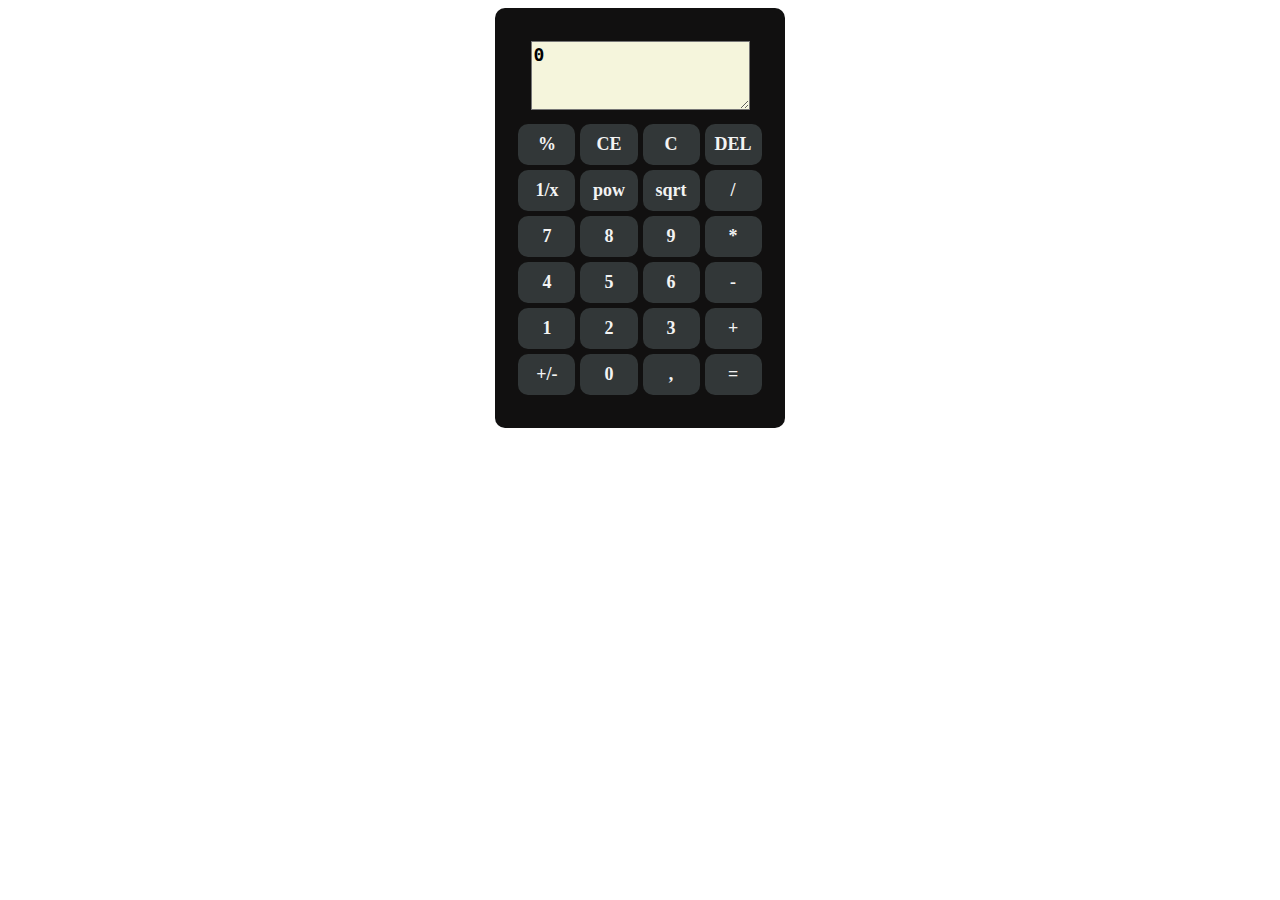
<file: index.html>
<!DOCTYPE html>
<html lang="en">
<head>
    <meta charset="UTF-8">
    <meta http-equiv="X-UA-Compatible" content="IE=edge">
    <meta name="viewport" content="width=device-width, initial-scale=1.0">
    <link rel="stylesheet" href="style.css">
    <script src="./script.js" defer></script>
    
    <title>CALCULATOR</title>
</head>
<body>
    <div class="calculator-body">
        <div class="container">
            <div class="display">
                <textarea name="display" id="display" cols="18" rows="3">0</textarea>
            </div>
            <div class="digits">
                    
                    <div class="button operator">%</div>
                    <div class="button ce">CE</div>
                    <div class="button c">C</div>
                    <div class="button del">DEL</div>
                    <div class="button razlomak">1/x</div>
                    <div class="button kvadrat">pow</div>
                    <div class="button fun">sqrt</div>
                    <div class="button operator">/</div>
                    <div class="button number">7</div>
                    <div class="button number">8</div>
                    <div class="button number">9</div>
                    <div class="button operator">*</div>
                    <div class="button number">4</div>
                    <div class="button number">5</div>
                    <div class="button number">6</div>
                    <div class="button operator">-</div>
                    <div class="button number">1</div>
                    <div class="button number">2</div>
                    <div class="button number">3</div>
                    <div class="button operator">+</div>
                    <div class="button change">+/-</div>
                    <div class="button number">0</div>
                    <div class="button decimal">,</div>                
                    <div class="button equal">=</div>
                   
                    
                    
                    
            </div>
        </div>
    </div>
</body>
</html>
</file>
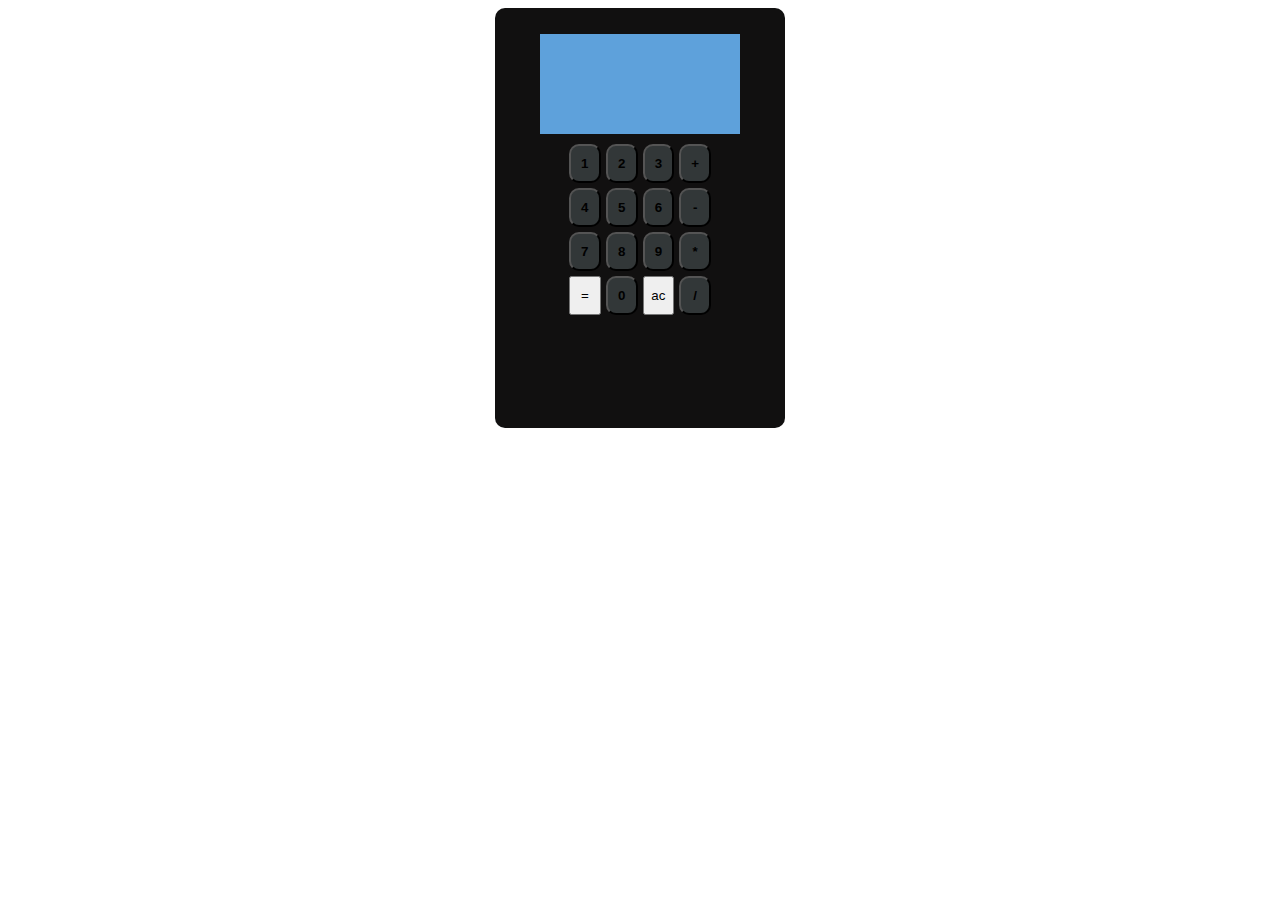
<file: version2.html>
<!DOCTYPE html>
<html lang="en">
<head>
    <meta charset="UTF-8">
    <meta http-equiv="X-UA-Compatible" content="IE=edge">
    <meta name="viewport" content="width=device-width, initial-scale=1.0">
    <script src="./script2.js" defer></script>
    <link rel="stylesheet" href="style.css">
    <title>Document</title>
</head>
<body>
    <div class="calculator-body">
        <div class="container">
            <div class="display2" style="color:white; height: 50px; width: 200px;background-color: rgb(94, 161, 219);">
                
            </div>
            <div class="display" style="color:white; height: 50px; width: 200px;background-color: rgb(94, 161, 219);">
                
            </div>
            <div class="digits">
                
                <button class="button number" value="1">1</button>
                <button class="button number" value="2">2</button>
                <button class="button number" value="3">3</button>
                <button class="button operator" value="+">+</button>
                <button class="button number" value="4">4</button>
                <button class="button number" value="5">5</button>
                <button class="button number" value="6">6</button>
                <button class="button operator" value="-">-</button>
                <button class="button number" value="7">7</button>
                <button class="button number" value="8">8</button>
                <button class="button number" value="9">9</button>
                <button class="button operator" value="*">*</button>          
                <button class="evaluate" value="evaluate">=</button>
                <button class="button number" value="0">0</button>
                <button class="ac" value="ac">ac</button>
                <button class="button operator" value="/">/</button>
               
                
                
                
            </div>
        </div>
    </div>
</body>
</html>
</file>
<file: style.css>
.calculator-body {
    display: flex;
    justify-content: center;
    align-items: center;
    
}

.container {
    display: flex;
    flex-direction: column;
    justify-content: center;
    align-items: center;
    height: 400px;
    width: 270px;
    background-color: rgb(17, 16, 16);
    border-radius: 10px;
    padding: 10px;
}

.digits {
    display: grid;
    grid-template-columns: repeat(4 , minmax(0, 1fr));
    grid-template-rows: repeat(6 , minmax(0, 1fr));
    grid-gap: 5px;
    color: rgb(243, 243, 243);
    font-size: 18px;;
}
.button {
    text-align: center;
    padding: 10px;
    background-color: rgb(50, 55, 56);
    border-radius: 10px;
    font-weight: bold;
}
.display {
    margin-bottom: 10px;
}
#display {
    font-size: 18px;
    font-weight: bold;
    background-color: beige;
    box-sizing: border-box;
}
</file>
